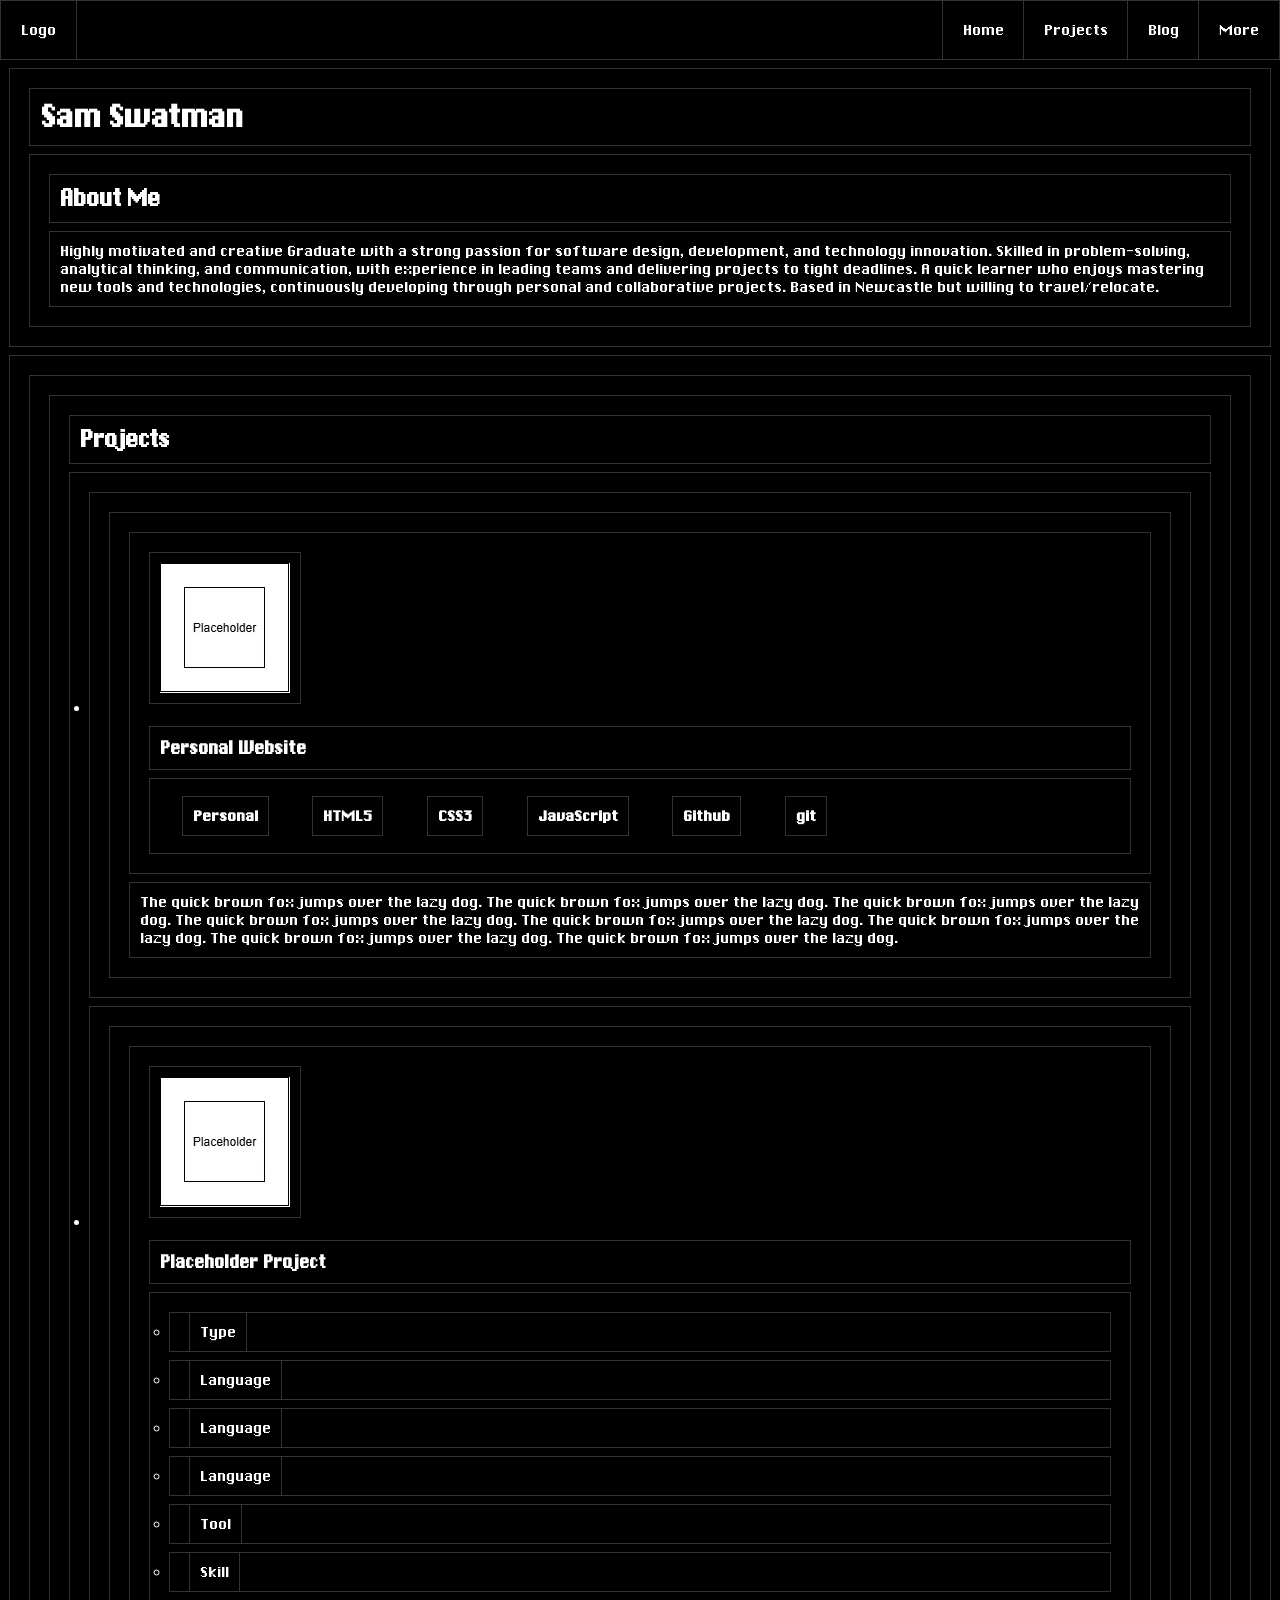
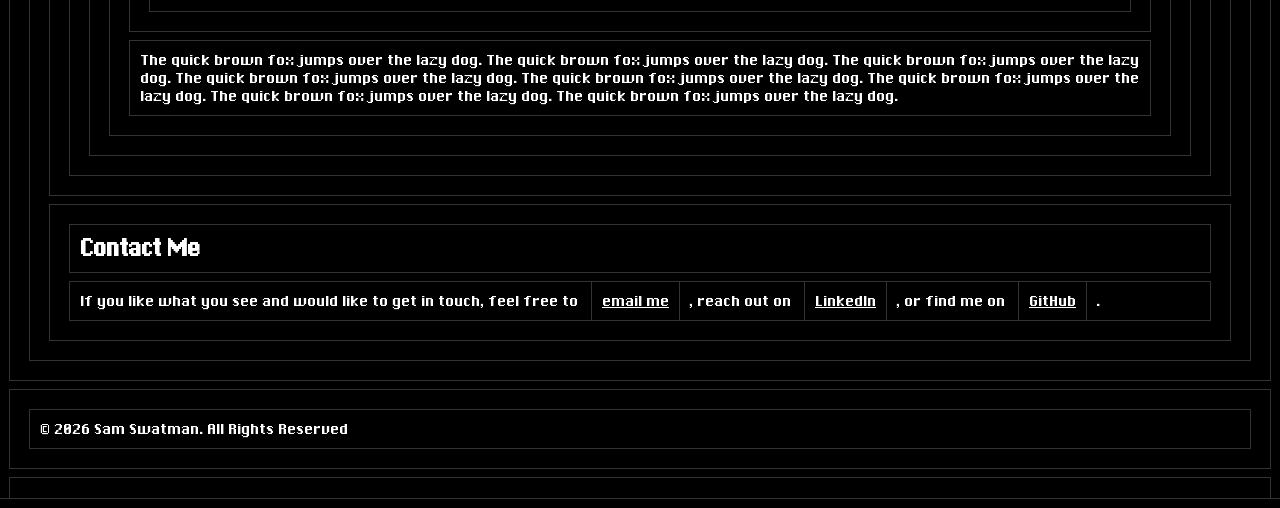
<file: index.html>
<!doctype html>
<!--
Website for Sam Swatman (SwatmanS) Swatmans.github.io  
Hello! I hope this code base is somewhat navigable. I've added comments to both describe sections and to leave notes to myself,
I plan on giving this an MIT license so hopefully it can help others out as well :)
Some comments are also very silly :P 
I've developed this using minimal external resources (no frameworks, no CDNs, no JS libraries) to make it as portable and easy to understand as possible.
I have had a lot of inspiration from websites such as motherfuckingwebsite.com and it's message of simplicity and accessibility, and I hope to follow in those footsteps with this project.
No GenAI tools were used in the making of this project, just pure HTML, CSS and a sprinkle of JS (with the exeption of intellisense if you count that).  
^^^^ PUT IN README (But more professional) ^^^^
-->
<html lang="en">
   
<head>
    <meta charset="utf-8">
    <meta name="viewport" content="width=device-width, initial-scale=1.0">
    <link rel="icon" type="image/x-icon" href="./Media/Fear2.jpg">
    <link href="./Styles/main.css" rel="stylesheet" type="text/css" media="all">
    <link href="./Styles/skills.css" rel="stylesheet" type="text/css" media="all">
    <title>SwatmanS</title>
    <meta name="description" content="Portfolio of Sam Swatman (SwatmanS), 1st Class Computer Science Graduate">
</head>

<body>
    <nav>
        <!-- NavBar Top Left Logo, Top Right Links (Collapse Into Burger) -->
        <!-- Sticky to Top ALWAYS VISIBLE -->
        <!-- Should Work When cpy/pst to different page in ./-->
        <div class="Nav-Logo"><a href="#" title="To Top">Logo</a></div>
        <ul class="Nav-Links"> 
            <!-- Div makes sure it's in the same order as is written -->
            <li><a class="Nav-Itm" href="./index.html">Home</a></li>
            <li><a class="Nav-Itm" href="./construction.html">Projects</a></li>
            <li><a class="Nav-Itm" href="./construction.html">Blog</a></li>
            <li><a class="Nav-Itm" href="./construction.html">More</a></li>
        </ul>
    </nav>
    <header>
        <h1>Sam Swatman</h1>
        <section id="About-Me">
            <h2>About Me</h2>
            <p>
                Highly motivated and creative Graduate with a strong passion for software design, development, and
                technology innovation. Skilled in problem-solving, analytical thinking, and communication, with
                experience in leading teams and delivering projects to tight deadlines. A quick learner who enjoys
                mastering new tools and technologies, continuously developing through personal and collaborative
                projects. Based in Newcastle but willing to travel/relocate.
            </p>
        </section>

    </header>

    <div class="Content-Container">

        <main>
            <!-- Main Content Area -->
            <section id="Projects">
                <!-- Hardcode Project articles for now-->
                <h2>Projects</h2>
                <ul>
                    <li>
                        <article class="Proj-Sumr-Article">
                            <header>
                                <img src="./Media/Placeholder128x128.webp" alt="Placeholder Image">
                                <h3>Personal Website</h3>
                                <ul class="Skills-List">
                                    <li><span>Personal</span></li>
                                    <li><span>HTML5</span></li>
                                    <li><span>CSS3</span></li>
                                    <li><span>JavaScript</span></li>
                                    <li><span>Github</span></li>
                                    <li><span>git</span></li>
                                </ul>
                            </header>
                            <p>
                                The quick brown fox jumps over the lazy dog. The quick brown fox jumps over the lazy dog.
                                The quick brown fox jumps over the lazy dog. The quick brown fox jumps over the lazy dog.
                                The quick brown fox jumps over the lazy dog. The quick brown fox jumps over the lazy dog.
                                The quick brown fox jumps over the lazy dog. The quick brown fox jumps over the lazy dog.
                            </p>
                        </article>
                    </li>
                    <li>
                        <article class="Proj-Sumr-Article">
                            <header>
                                <img src="./Media/Placeholder128x128.webp" alt="Placeholder Image">
                                <h3>Placeholder Project</h3>
                                <ul>
                                    <li><span>Type</span></li>
                                    <li><span>Language</span></li>
                                    <li><span>Language</span></li>
                                    <li><span>Language</span></li>
                                    <li><span>Tool</span></li>
                                    <li><span>Skill</span></li>
                                </ul>
                            </header>
                            <p>
                                The quick brown fox jumps over the lazy dog. The quick brown fox jumps over the lazy dog.
                                The quick brown fox jumps over the lazy dog. The quick brown fox jumps over the lazy dog.
                                The quick brown fox jumps over the lazy dog. The quick brown fox jumps over the lazy dog.
                                The quick brown fox jumps over the lazy dog. The quick brown fox jumps over the lazy dog.
                            </p>
                        </article>
                    </li>
            </section>

            <section id="Contact">
                <h2>Contact Me</h2>
                <!-- Email, LinkedIn Github LeetCode (Only when ive done more in it) Instagram@SwatmanS  Soundcloud(s) Mixcloud(When you set it up)  -->
                <p>If you like what you see and would like to get in touch, feel free to <a href="mailto:sam.swatman@gmail.com">email me</a>, reach out on <a href="https://www.linkedin.com/in/samswatman">LinkedIn</a>, or find me on <a href="https://github.com/SwatmanS">GitHub</a>.</p>
            </section>
        </main>
    </div> <!-- End Content Container -->

    <footer>
        <p>&copy; 2026 Sam Swatman. All Rights Reserved</p>
    </footer>
    
    <div id="Background">
    <!-- Only makes sense to do this once the content is completed -->
    </div>

</body>

<script>

</script>

</html>
</file>
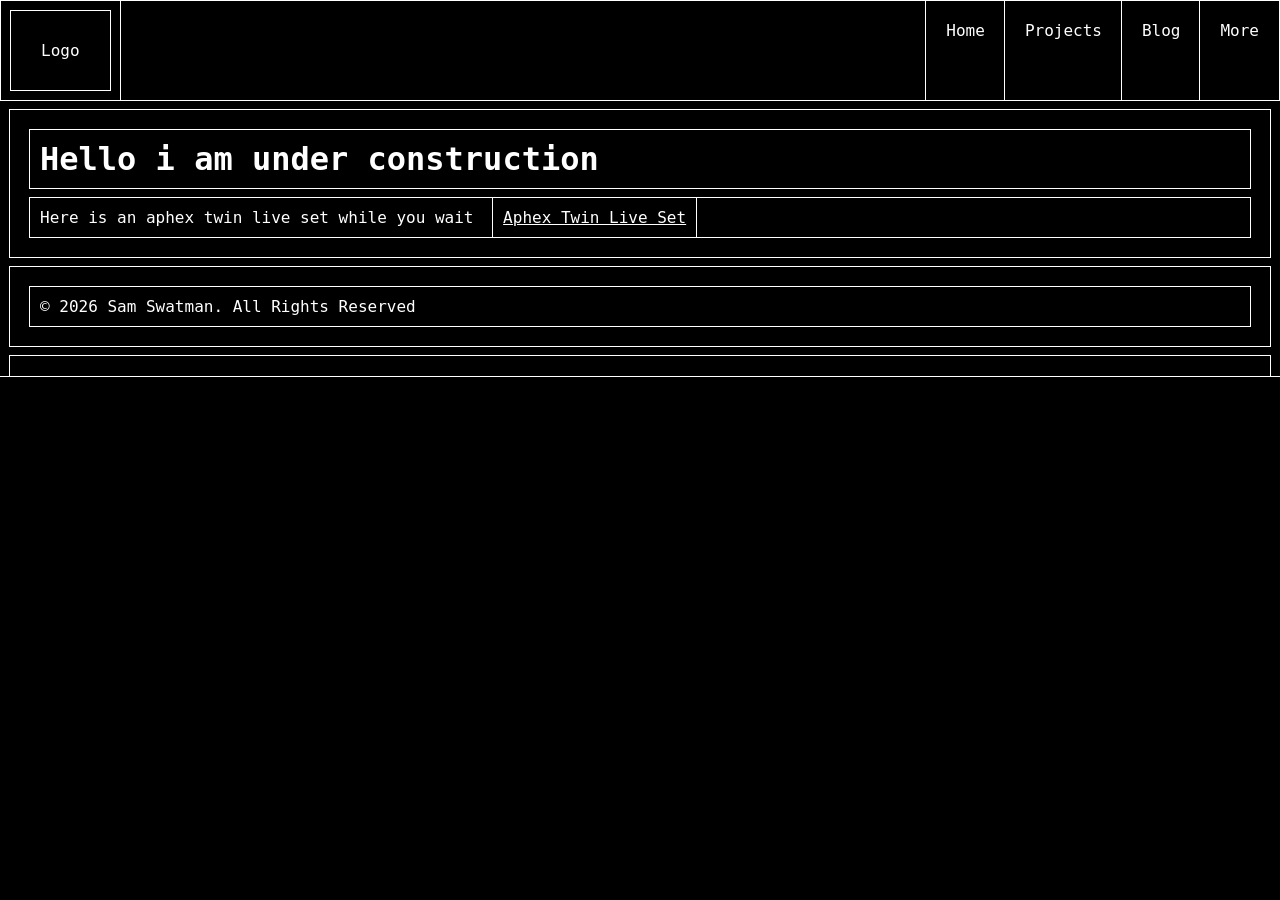
<file: construction.html>
<!doctype html>
<!--
-->
<html lang="en">
   
<head>
    <meta charset="utf-8">
    <meta name="viewport" content="width=device-width, initial-scale=1.0">
    <!--<link rel="icon" type="image/x-icon" href="favicon.ico">-->
    <link href="./Styles/default.css" rel="stylesheet" type="text/css" media="all">
    <title>SwatmanS</title>
    <meta name="description" content="this Swatmans.github.io page is under construction">
</head>

<body>
    <nav>
        <!-- NavBar Top Left Logo, Top Right Links (Collapse Into Burger) -->
        <!-- Sticky to Top ALWAYS VISIBLE -->
        <!-- Should Work When cpy/pst to different page in ./-->
        <div class="Nav-Logo"><div class="Nav-Logo-Spacer"><a href="#" title="To Top">Logo</a></div></div>
        <ul class="Nav-Links"> 
            <!-- Div makes sure it's in the same order as is written -->
            <li><a class="Nav-Itm" href="./index.html">Home</a></li>
            <li><a class="Nav-Itm" href="">Projects</a></li>
            <li><a class="Nav-Itm" href="">Blog</a></li>
            <li><a class="Nav-Itm" href="">More</a></li>
        </ul>
    </nav>
    <header>
        <h1>Hello i am under construction</h1>
        <p>Here is an aphex twin live set while you wait <a href="https://www.youtube.com/watch?v=5yQRp4j2RQM">Aphex Twin Live Set</a></p>
        <!--
            In the beginning, there was Jack, and Jack had a groove
            And from this groove came the groove of all grooves
            And while one day viciously throwing down on his box, Jack boldly declared
            "Let there be House!" and house music was born
            "I am, you see
            I am the creator, and this is my house!
            And in my house there is only house music
            But, I am not so selfish because once you enter my house it then becomes our house and our house music!"

            And, you see, no one man owns house because house music is a universal language, spoke and understood by all
            You see, house is a feeling that no one can understand really unless you're deep into the vibe of house
            House is a uncontrollable desire to jack your body
            And, as I told you before, this is our house and our house music
            And in every house, you understand, there is a keeper
            And, in this house, the keeper is Jack
            Now some of you who might wonder
            "Who is Jack, and what is it that Jack does?"
            Jack is the one who gives you the power to jack your body!
            Jack is the one who gives you the power to do the snake
            Jack is the one who gives you the key to the wiggly worm
            Jack is the one who learns you how to walk your body
            Jack is the one that can bring nations and nations of all Jackers together under one house
            You may be black, you may be white; you may be Jew or Gentile. It don't make a difference in our house
            And this is fresh!
            
            https://www.youtube.com/watch?v=8dEee7IDuhw
         -->
    </header>

    <footer>
        <p>&copy; 2026 Sam Swatman. All Rights Reserved</p>
    </footer>
    
    <div id="Background">
    <!-- Only makes sense to do this once the content is completed -->
    </div>

</body>

</html>
</file>
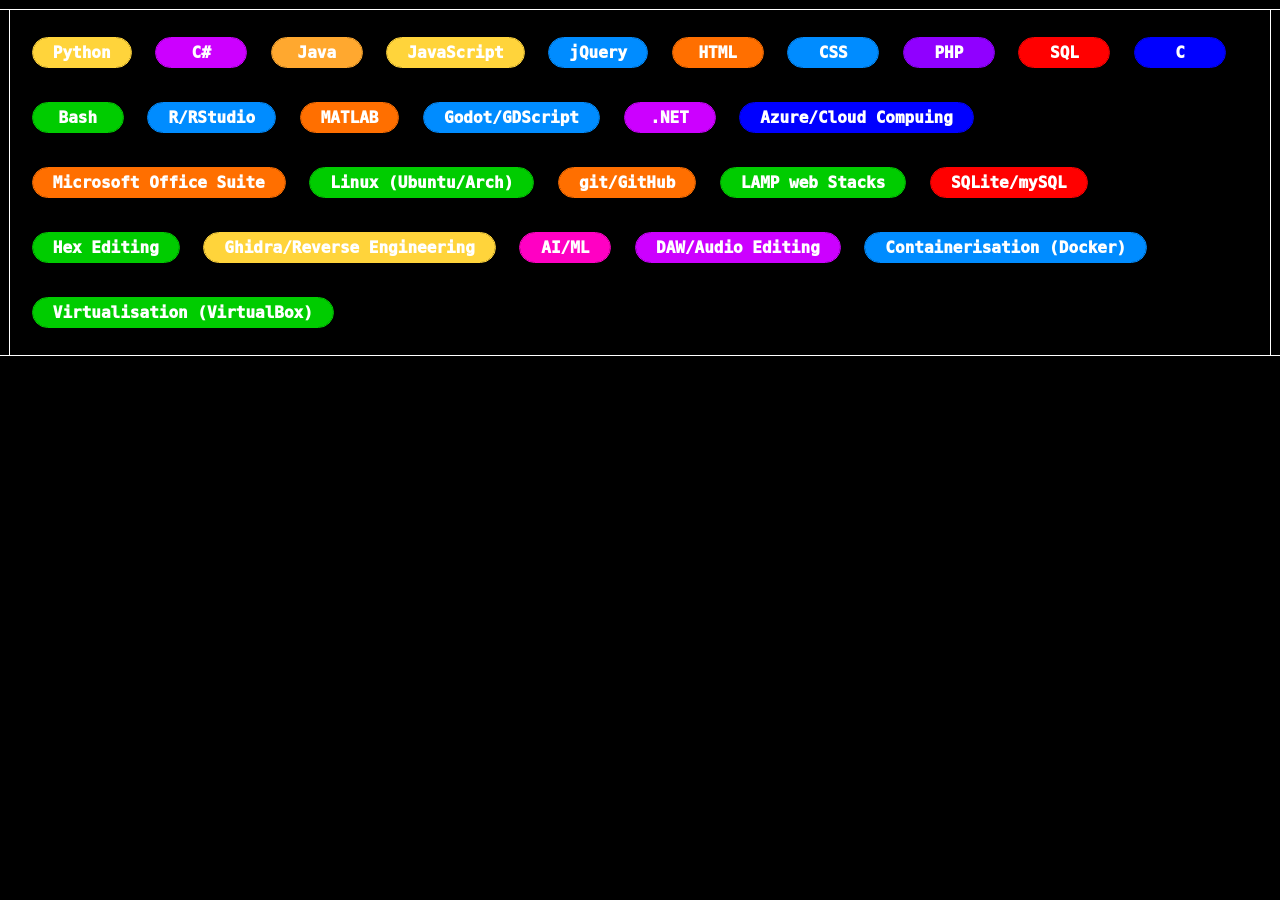
<file: IconLists.html>
<!doctype html>
<!--
Test UL elements
-->
<html lang="en">
   
<head>
    <meta charset="utf-8">
    <meta name="viewport" content="width=device-width, initial-scale=1.0">
    <link rel="icon" type="image/x-icon" href="./Media/Fear2.jpg">
    <link href="./Styles/default.css" rel="stylesheet" type="text/css" media="all">
    <link href="./Styles/skills.css" rel="stylesheet" type="text/css" media="all">
    <title>SwatmanS</title>
    <meta name="description" content="Test Page">
</head>
<body>
    <ul class="Skills-List">

        <li id="Skill-Python"><span class="Skill-Element">Python</span></li>
        <li id="Skill-C_Sharp"><span class="Skill-Element">C#</span></li>
        <li id="Skill-Java"><span class="Skill-Element">Java</span></li>
        <li id="Skill-JavaScript"><span class="Skill-Element">JavaScript</span></li>
        <li id="Skill-jQuery"><span class="Skill-Element">jQuery</span></li>
        <li id="Skill-Html"><span class="Skill-Element">HTML</span></li>
        <li id="Skill-Css"><span class="Skill-Element">CSS</span></li>
        <li id="Skill-Php"><span class="Skill-Element">PHP</span></li>
        <li id="Skill-SQL"><span class="Skill-Element">SQL</span></li>
        <li id="Skill-C"><span class="Skill-Element">C</span></li>
        <li id="Skill-Bash"><span class="Skill-Element">Bash</span></li>
        <li id="Skill-rStudio"><span class="Skill-Element">R/RStudio</span></li>
        <li id="Skill-MATLAB"><span class="Skill-Element">MATLAB</span></li>
        <li id="Skill-Godot"><span class="Skill-Element">Godot/GDScript</span></li>
        <li id="Skill-DotNet"><span class="Skill-Element">.NET</span></li>
        <li id="Skill-Azure"><span class="Skill-Element">Azure/Cloud Compuing</span></li>
        <li id="Skill-MS_Office"><span class="Skill-Element">Microsoft Office Suite</span></li>
        <li id="Skill-Linux"><span class="Skill-Element">Linux (Ubuntu/Arch)</span></li>
        <li id="Skill-Git"><span class="Skill-Element">git/GitHub</span></li>
        <li id="Skill-Lamp"><span class="Skill-Element">LAMP web Stacks</span></li>
        <li id="Skill-SQLite"><span class="Skill-Element">SQLite/mySQL</span></li>
        <li id="Skill-Hex"><span class="Skill-Element">Hex Editing</span></li>
        <li id="Skill-Ghidra"><span class="Skill-Element">Ghidra/Reverse Engineering</span></li>
        <li id="Skill-AIyML"><span class="Skill-Element">AI/ML</span></li>
        <li id="Skill-DAWs"><span class="Skill-Element">DAW/Audio Editing</span></li>
        <li id="Skill-Docker"><span class="Skill-Element">Containerisation (Docker)</span></li>
        <li id="Skill-VMs"><span class="Skill-Element">Virtualisation (VirtualBox)</span></li>
    </ul>
</body>
</file>
<file: Styles/main.css>
/* Main Styles*/

@font-face {
  font-family: 'Sysfont';
  src: url(../Media/Fonts/sysfont/webfonts/sysfont.woff2) format('woff2'),
  url(../Media/Fonts/sysfont/webfonts/sysfont.woff) format('woff');
  font-weight: normal;
  font-style: normal;
}

html 
{
    background-color: black;
    * 
    {
        background-color: #000;
        outline: solid 1px #333;
        color: #FFF;
        font-family: 'Sysfont';
        padding: 10px;
        margin: 10px;
    }
    body 
    {
        padding: 0 0;
        margin: 0 0;
    }
}

nav 
{
    position: sticky;
    top: 1px;
    display: flex;
    justify-content: space-between;
    padding: 0;
    margin: 1px;
    margin-bottom: 10px;
    a
    {
        outline: 0;
        display: block;
        text-decoration: none;
    }
    .Nav-Logo 
    {
        padding: 0px;
        margin: 0px;
    }
    .Nav-Itm 
    {
        margin: 0px;
    }
    ul
    {
        display: flex;
        list-style: none;
        padding: 0;
        margin: 0;
        li 
        {
            margin: 0px 0px;
        }              
    }
}

.Content-Container 
{
    display: flex;
    justify-content: center;
    flex-direction: column;
    aside
    {
        text-align: center;
        flex-direction: column;
        align-items: center;
    }
    main 
    {
        flex-direction: column;
        align-items: center;

        #Skills 
        {
            justify-content: center;
            section
            {
                ul
                {
                    display: flex;
                    list-style: none;
                    flex-wrap: wrap;
                    li 
                    {
                        display: block;
                    }
                }  
            }
        }
    }
}
</file>
<file: Styles/skills.css>
:root
{
    --clear: rgba(0,0,0,0);
}
.Skills-List
{
    display: flex;
    list-style: none;
    flex-wrap: wrap;
    li 
    {
        display: block;
        padding: 1vh 0vw;
        margin: 1vh 1vw;
        border-color: black;
        outline: 0;
        font-weight: 1000;
        .Skill-Element 
        {
            display: inline-block;
            text-align: center;
            outline-color: #FFF;
            background-color: gray;
            color: white;
            border-radius: 999px;
            padding: 5px 20px;
            min-width: 50px;
            margin: 0px 0px;
        }
        :hover
        {
            outline-color: gray;
            background-color: lightgray;
        }
    }
    /* Language/Tool specific styling */
    #Skill-Python
    {
        .Skill-Element
        {
            color: #FFFFFF;
            background-color: #FFD43B;
            outline-color: #FFD43B;
        }
        :hover 
        {
            color: #FFFFFF;
            background-color: #fee89a;
        }
    }
    #Skill-C_Sharp
    {
        .Skill-Element
        {
            color: #FFFFFF;
            background-color: #CC00FF;
            outline-color: #CC00FF;
        }
        :hover 
        {
            color: #FFFFFF;
            background-color: #eca2ff;
        }
    }
    #Skill-Java
    {
        .Skill-Element
        {
            color: #FFFFFF;
            background-color: #ffa82f;
            outline-color: #ffa82f;
        }
        :hover 
        {
            color: #FFFFFF;
            background-color: #fad29a;
        }
    }
    #Skill-JavaScript
    {
        .Skill-Element
        {
            color: #FFFFFF;
            background-color: #FFD43B;
            outline-color: #FFD43B;
        }
        :hover 
        {
            color: #FFFFFF;
            background-color: #fee89a;
        }
    }
    #Skill-jQuery
    {
        .Skill-Element
        {
            color: #FFF;
            background-color: #008cff;  
            outline-color: #008cff;
        }
        :hover 
        {
            color: #FFF;
            background-color: #90caf9;
        }
    }
    #Skill-Html
    {
        .Skill-Element
        {
            color: #FFF;
            background-color: #ff6f00;
            outline-color: #ff6f00;
        }
        :hover 
        {
            color: #FFF;
            background-color: #fc9a4f;
        }
    }
    #Skill-Css
    {
        .Skill-Element
        {
            color: #FFF;
            background-color: #008cff;  
            outline-color: #008cff;
        }
        :hover 
        {
            color: #FFF;
            background-color: #90caf9;
        }
    }
    #Skill-Php
    {
        .Skill-Element
        {
            color: #FFF;
            background-color: #9000ff;  
            outline-color: #9000ff;
        }
        :hover 
        {
            color: #FFF;
            background-color: #c176fa;
        }
    }
    #Skill-SQL
    {
        .Skill-Element
        {
            color: #FFF;
            background-color: #FF0000;  
            outline-color: #FF0000;
        }
        :hover 
        {
            color: #FFF;
            background-color: #FF9999;
        }
    }
    #Skill-C
    {
        .Skill-Element
        {
            color: #FFF;
            background-color: #0000ff;  
            outline-color: #0000ff;
        }
        :hover 
        {
            color: #FFF;
            background-color: #9999fF;
        }
    }
    #Skill-Bash
    {
        .Skill-Element
        {
            color: #FFF;
            background-color: #00CC00;  
            outline-color: #00CC00;
        }
        :hover 
        {
            color: #FFF;
            background-color: #99FF99;
        }
    }
    #Skill-rStudio
    {
        .Skill-Element
        {
            color: #FFF;
            background-color: #008cff;  
            outline-color: #008cff;
        }
        :hover 
        {
            color: #FFF;
            background-color: #90caf9;
        }
    }
    #Skill-MATLAB
    {
        .Skill-Element
        {
            color: #FFF;
            background-color: #ff6f00;
            outline-color: #ff6f00;
        }
        :hover 
        {
            color: #FFF;
            background-color: #fc9a4f;
        }
    }
    #Skill-Godot
    {
        .Skill-Element
        {
            color: #FFF;
            background-color: #008cff;  
            outline-color: #008cff;
        }
        :hover 
        {
            color: #FFF;
            background-color: #90caf9;
        }
    }
    #Skill-DotNet
    {
        .Skill-Element
        {
            color: #FFFFFF;
            background-color: #CC00FF;
            outline-color: #CC00FF;
        }
        :hover 
        {
            color: #FFFFFF;
            background-color: #eca2ff;
        }
    }
    #Skill-Azure
    {
        .Skill-Element
        {
            color: #FFF;
            background-color: #0000ff;  
            outline-color: #0000ff;
        }
        :hover 
        {
            color: #FFF;
            background-color: #9999fF;
        }
    }
    #Skill-MS_Office
    {
        .Skill-Element
        {
            color: #FFF;
            background-color: #ff6f00;
            outline-color: #ff6f00;
        }
        :hover 
        {
            color: #FFF;
            background-color: #fc9a4f;
        }
    }
    #Skill-Linux
    {   /* Arch btw XD */
        .Skill-Element
        {
            color: #FFF;
            background-color: #00CC00;  
            outline-color: #00CC00;
        }
        :hover 
        {
            color: #FFF;
            background-color: #99FF99;
        }
    }
    #Skill-Git
    {
        .Skill-Element
        {
            color: #FFF;
            background-color: #ff6f00;
            outline-color: #ff6f00;
        }
        :hover 
        {
            color: #FFF;
            background-color: #fc9a4f;
        }
    }
    #Skill-Lamp
    {
        .Skill-Element
        {
            color: #FFF;
            background-color: #00CC00;
            outline-color: #00CC00;
        }
        :hover 
        {
            color: #FFF;
            background-color: #99FF99;
        }
    }
    #Skill-SQLite
    {
        .Skill-Element
        {
            color: #FFF;
            background-color: #FF0000;  
            outline-color: #FF0000;
        }
        :hover 
        {
            color: #FFF;
            background-color: #FF9999;
        }
    }
    #Skill-Hex
    {
        .Skill-Element
        {
            color: #FFF;
            background-color: #00CC00;
            outline-color: #00CC00;
        }
        :hover 
        {
            color: #FFF;
            background-color: #99FF99;
        }
    }
    #Skill-Ghidra
    {
        .Skill-Element
        {
            color: #FFFFFF;
            background-color: #FFD43B;
            outline-color: #FFD43B;
        }
        :hover 
        {
            color: #FFFFFF;
            background-color: #fee89a;
        }
    }
    #Skill-AIyML
    {   /* Using the spanish y because i like it over a '-' or '+' in this context */
        .Skill-Element
        {
            color: #FFFFFF;
            background-color: #ff00c3;
            outline-color: #ff00c3;
        }
        :hover 
        {
            color: #FFFFFF;
            background-color: #fa8ce0;
        }
    }
    #Skill-DAWs
    {
        .Skill-Element
        {
            color: #FFFFFF;
            background-color: #CC00FF;
            outline-color: #CC00FF;
        }
        :hover 
        {
            color: #FFFFFF;
            background-color: #eca2ff;
        }
    }
    #Skill-Docker
    {
        .Skill-Element
        {
            color: #FFF;
            background-color: #008cff;  
            outline-color: #008cff;
        }
        :hover 
        {
            color: #FFF;
            background-color: #90caf9;
        }
    }
    #Skill-VMs
    {
        .Skill-Element
        {
            color: #FFF;
            background-color: #00CC00;
            outline-color: #00CC00;
        }
        :hover 
        {
            color: #FFF;
            background-color: #99FF99;
        }
    }
    /* 
        Don't know enough about CSS yet to improve how this looks,
        I suppose i could use variables since theres so much redundancy 
        but I'm not too bothered at the moment.
    */
}
</file>
<file: Styles/default.css>
/* Default Styles*/
html 
{
    background-color: black;
    * 
    {
        background-color: #000;
        outline: solid 1px #FFF;
        color: #FFF;
        font-family: Consolas, monospace;
        padding: 10px;
        margin: 10px;
    }
    body 
    {
        padding: 0 0;
        margin: 0 0;
    }
}

nav 
{
    position: sticky;
    top: 1px;
    display: flex;
    justify-content: space-between;
    padding: 0;
    margin: 1px;
    margin-bottom: 10px;
    a
    {
        outline: 0;
        display: block;
        text-decoration: none;
    }
    .Nav-Logo 
    {
        padding: 0px;
        margin: 0px;
    }
    .Nav-Itm 
    {
        margin: 0px;
    }
    ul
    {
        display: flex;
        list-style: none;
        padding: 0;
        margin: 0;
        li 
        {
            margin: 0px 0px;
        }              
    }
}
</file>
